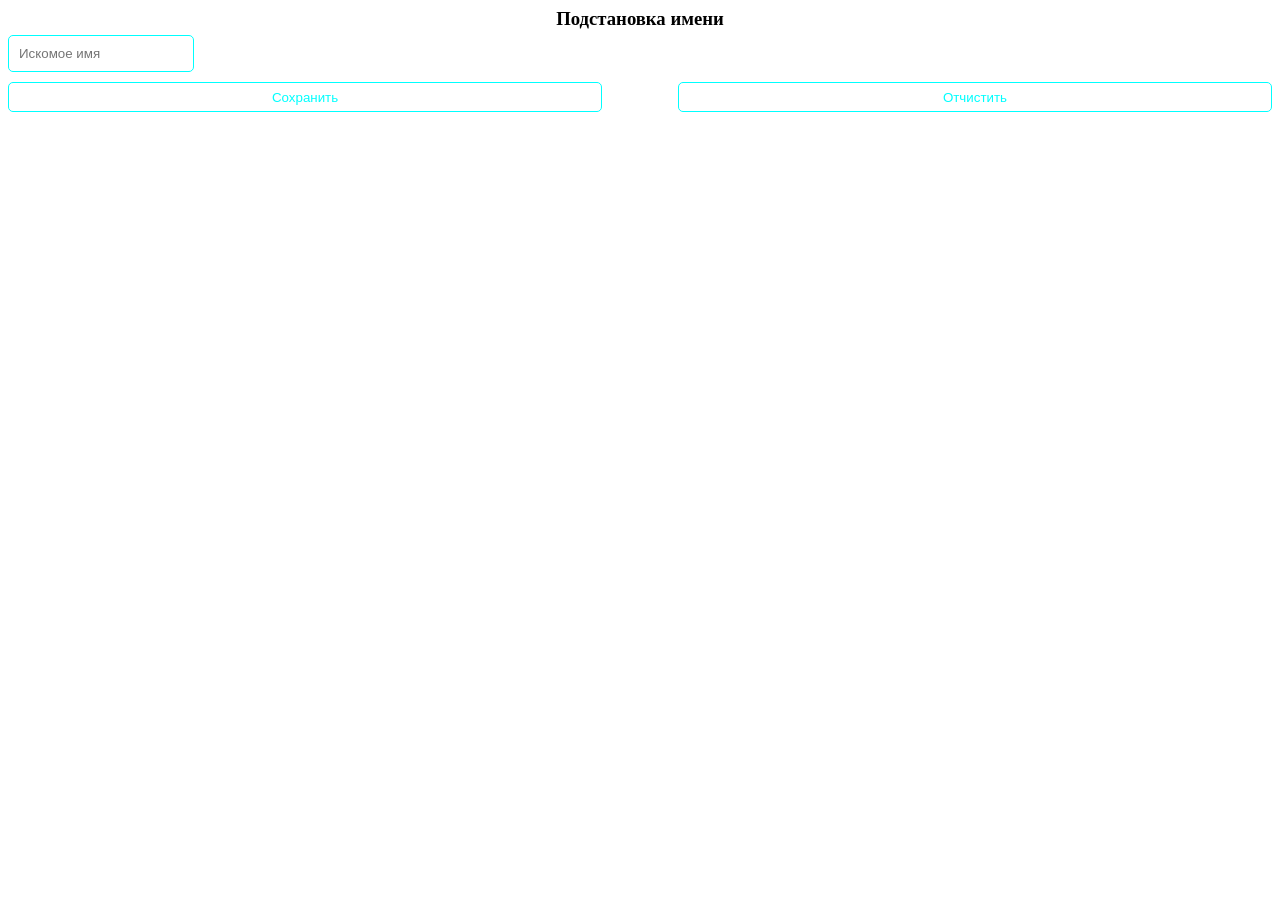
<file: browserAction/index.html>
<!DOCTYPE html>
<html lang="en">
  <head>
    <meta charset="UTF-8">
    <link href="style.css" rel="stylesheet" />
  </head>
  <body>
    <h3 id="myHeading">Подстановка имени</h3>
    <div class="wrapper">
      <input type="text" id="in" placeholder="Искомое имя">
    </div>
    <div class="wrapper">
      <button class="btn_1">Сохранить</button>
      <button class="btn_2">Отчистить</button>
    </div>
    <script src="script.js"></script>
  </body>
</html>
</file>
<file: browserAction/style.css>
h3 {
  text-align: center;
  margin-bottom: 5px;
  margin-top: 7px;
}

input {
  border: none;
  height: 25px;
  outline: none;
  border: 1px solid aqua;
  border-radius: 5px;
  padding: 5px 5px 5px 10px;
}

button {
  width: 47%;
  height: 30px;
  margin-top: 10px;
  margin-bottom: 10px;
  background: white;
  border: none;
  border: 1px solid aqua;
  border-radius: 5px;
  color: aqua;
  cursor: pointer;
}

.wrapper {
  display: flex;
  align-items: center;
  justify-content: space-between;
}

button:hover {
  background: aqua;
  border: 1px solid white;
  color: white;
}
</file>
